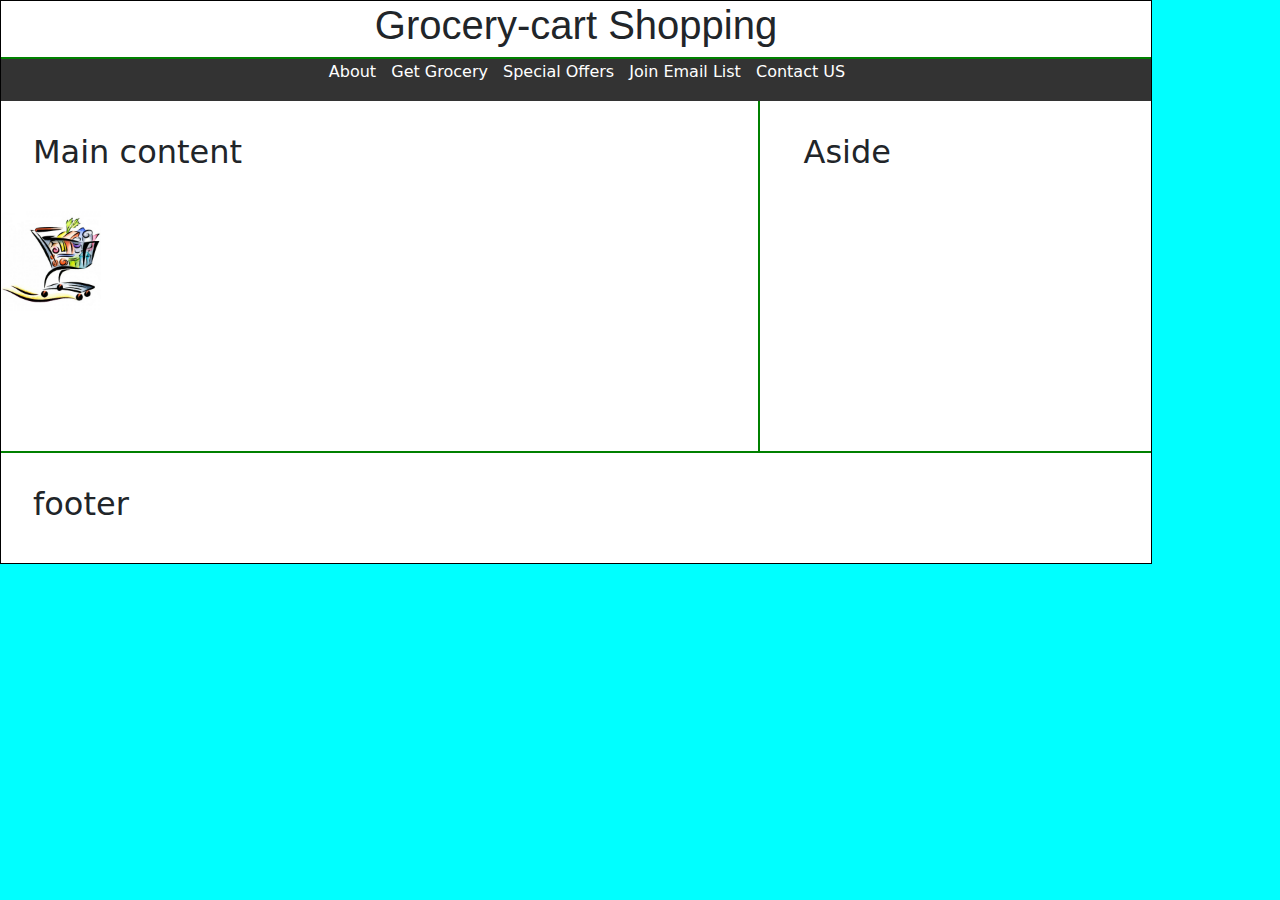
<file: Hariharan website/index.html>
<!DOCTYPE html>
<html lang="en">
<head>
    <meta charset="UTF-8">
    <meta name="viewport" content="width=device-width, initial-scale=1.0">
    <title>Document</title>
    <link rel="stylesheet" href="style.css">
    <link rel="stylesheet" href=" https://cdn.jsdelivr.net/npm/bootstrap@5.3.2/dist/css/bootstrap.min.css">
</head>
<body>

<header>
    <h1>Grocery-cart Shopping</h1>
</header>

<div class="menu-bar">
<nav>
    <ul>
        <li><a href="./about.html">About</a></li>
        <li><a href="./Get Grocery.html">Get Grocery</a></li>
        <li><a href="./sploffers.html">Special Offers</a></li>
        <li><a href="./emaillist.html">Join Email List</a></li>
        <Li><a href="./contact.html">Contact US</a></Li>
    </ul>
</nav>
</div>


<main>
    <h2>Main content</h2>
    <img src="./images/grocery-cart-icon-7501.jpeg" alt="">
</main>


<aside>
    <h2>Aside</h2>
    </aside>


<footer>
    <h2>footer</h2>
    </footer>
</body>
</html>
</file>
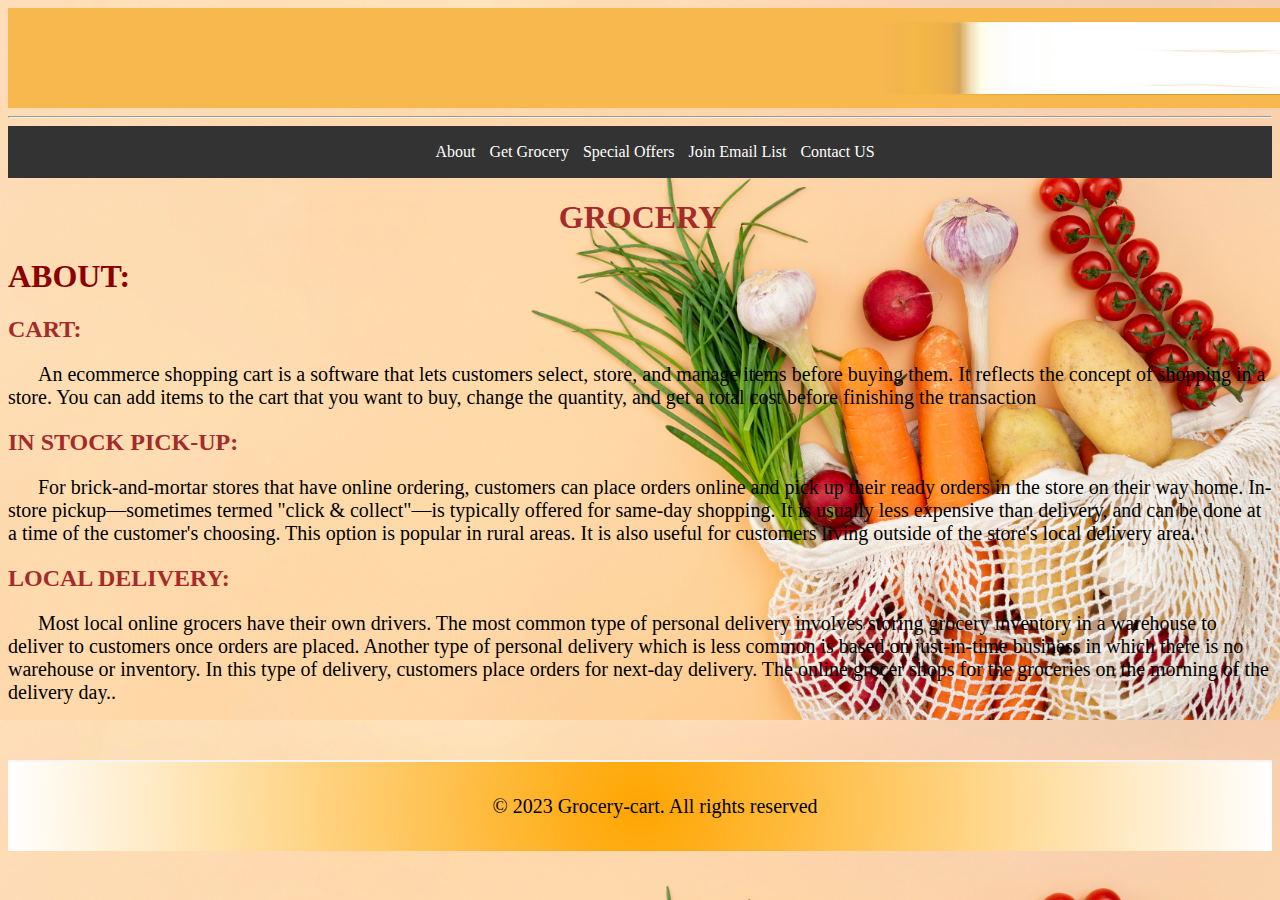
<file: Hariharan website/about.html>
<!DOCTYPE html>
<html lang="en">
<head>
    <meta charset="UTF-8">
    <meta name="viewport" content="width=device-width, initial-scale=1.0">
    <title>Document</title>

    <style>
    
    
    body{
        background-image: url(./images/flat-lay-vegetables-frame.jpg);
        background-size: 100%;
    }

       header{
        /* background-image: url(./images/header1.jpg); */
         background-repeat: repeat-y;
         margin-right: 100px;
        background-size: 100%;
        display: flex;
         height: 100px;
        width: 15000px; 
      } 
      header h1{
        text-align: center;
        font-family: 'Courier New', Courier, monospace;
      }

      .menu-bar {
    background-color: #333;
    color: whitesmoke;
    text-align: center;
    padding: 1px 0;
}

.menu-bar nav ul {
    list-style: none;
}

.menu-bar nav ul li {
    display:inline;
    margin-right: 10px;
}

.menu-bar nav ul li a {
    text-decoration: none;
    color: #fff;
}
     
       
        p{

            font-family: Georgia, 'Times New Roman', Times, serif;
            text-indent: 30px;
            font-size: 20px;
            font-weight: 200;
            

        }

      
        footer{
  clear:both;
  border-top: 2px solid whitesmoke;
}
footer {
 background: radial-gradient(circle, orange , white);
  text-align: center;
  padding: 1%;
}

    </style>    
</head>
<body>

     <header>
        <img src="./images/header1.jpg"style="height: 100px; width: 300%; ">
      </header><hr>

      <div class="menu-bar">
        <nav>
            <ul>
                <li><a href="./about.html">About</a></li>
                <li><a href="./Get Grocery.html">Get Grocery</a></li>
                <li><a href="./sploffers.html">Special Offers</a></li>
                <li><a href="./emaillist.html">Join Email List</a></li>
                <Li><a href="./contact.html">Contact US</a></Li>
            </ul>
        </nav>
        </div>
        
    <h1 style="font-style: initial; text-align: center; color:brown;" >GROCERY </h1>
    <h1 style="color:darkred;">ABOUT:</h1>
    <h2 style="font-style: unset ; color: brown;">CART:</h2>

    <p style="text-indent: 50;">An ecommerce shopping cart is a software that lets customers select, store, and manage items before buying them. It reflects the concept of shopping in a store. You can add items to the cart that you want to buy, change the quantity, and get a total cost before finishing the transaction</p>

    <h2 style="font-style: unset; color: brown;">IN STOCK PICK-UP:</h2>
    <p>For brick-and-mortar stores that have online ordering, customers can place orders online and pick up their ready orders in the store on their way home. In-store pickup—sometimes termed "click & collect"—is typically offered for same-day shopping. It is usually less expensive than delivery, and can be done at a time of the customer's choosing. This option is popular in rural areas. It is also useful for customers living outside of the store's local delivery area.</p>
   
   
    <h2 style="font-style: unset; color: brown;">LOCAL DELIVERY:</h2>
    <P>Most local online grocers have their own drivers. The most common type of personal delivery involves storing grocery inventory in a warehouse to deliver to customers once orders are placed. Another type of personal delivery which is less common is based on just-in-time business in which there is no warehouse or inventory. In this type of delivery, customers place orders for next-day delivery. The online grocer shops for the groceries on the morning of the delivery day..</P>
   
    <br><br>
<footer>
    <p>&copy; 2023 Grocery-cart. All rights reserved</p>
</footer>
</body>
</html>
</file>
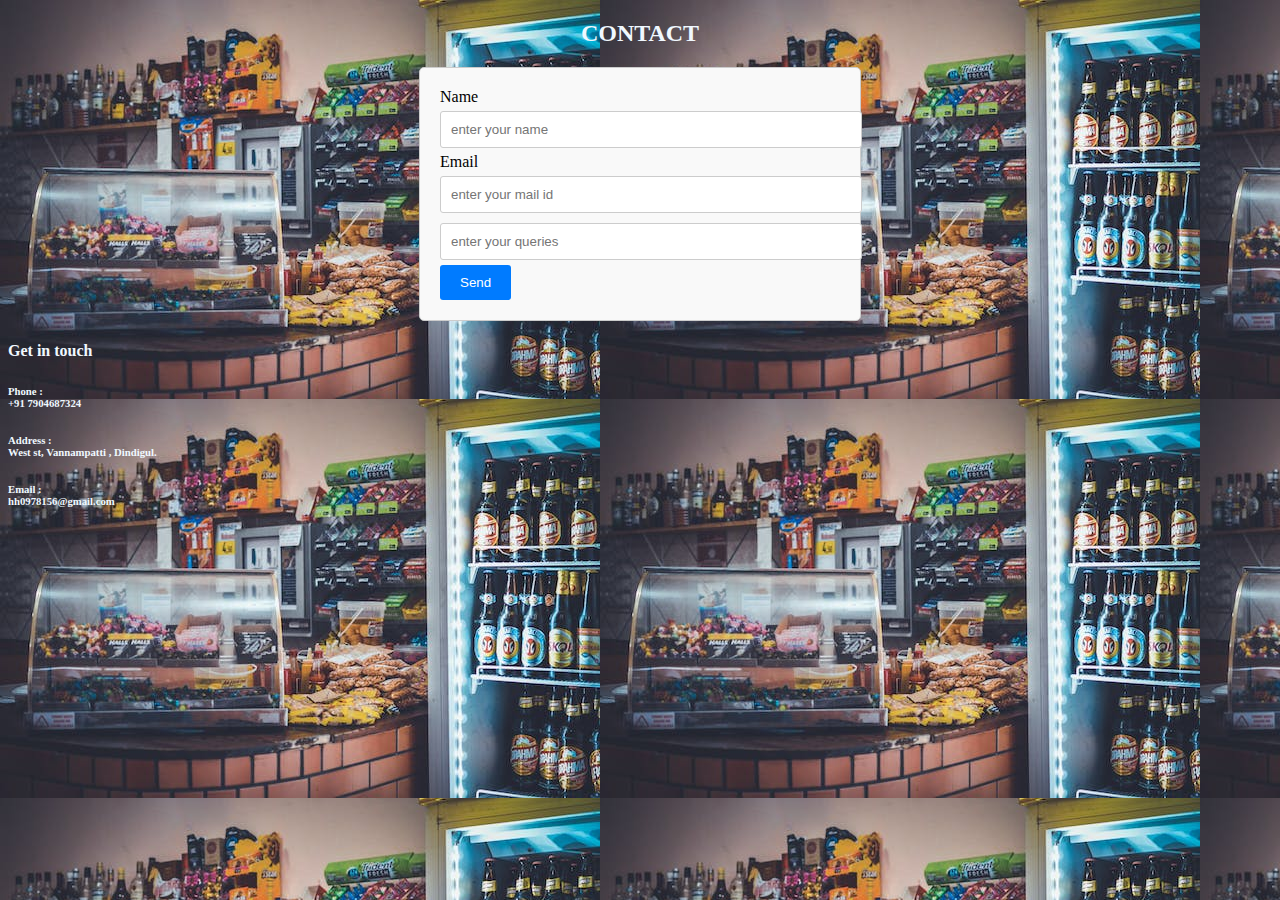
<file: Hariharan website/contact.html>
<!DOCTYPE html>
<html lang="en">
<head>
    <meta charset="UTF-8">
    <meta name="viewport" content="width=device-width, initial-scale=1.0">
    <title>Document</title>
    <link rel="stylesheet" href="./contact.css">
</head>
<body>
    <main>
    <section>
    <div class="contact">
        <div id="contact"> 
            <h2 style="color: aliceblue; text-align: center;">CONTACT</h2>
            <form action="https://formsubmit.co/hh0978156@gmail.com" method="POST">
              <label for="name"> Name</label>
              <input type="text" name="name" id="name" placeholder="enter your name" required>
              <label for="email">Email</label>
              <input type="email" name="email" id="email" placeholder="enter your mail id" required>
              <label for="text"></label>
              <input type="text" id="text" placeholder="enter your queries" required>
              <button type="submit">Send</button>
          </form>
          </div>
                          
                          <div class="col-lg-4">
                              <div class="contact-info-card">
                                  <h4 class="contact-title" style="color: aliceblue;">Get in touch</h4>
                                  <div class="row mb-2">
                                      <div class="col-1 pt-1 mr-1">
                                          <i class="ti-mobile icon-md"></i>
                                      </div>
                                      <div class="col-10 ">
                                          <h6 class="d-inline" style="color: aliceblue;">Phone : <br> <span class="text-muted">+91 7904687324</span></h6>
                                      </div>
                                  </div>
                                  <div class="row mb-2">
                                      <div class="col-1 pt-1 mr-1">
                                          <i class="ti-map-alt icon-md"></i>
                                      </div>
                                      <div class="col-10">
                                          <h6 class="d-inline" style="color: aliceblue;">Address :<br> <span class="text-muted">West st, Vannampatti , Dindigul.</span></h6>
                                      </div>
                                  </div>
                                  <div class="row mb-2">
                                      <div class="col-1 pt-1 mr-1">
                                          <i class="ti-envelope icon-md"></i>
                                      </div>
                                      <div class="col-10">
                                          <h6 class="d-inline" style="color: aliceblue;">Email :<br> <span class="text-muted">hh0978156@gmail.com</span></h6>
                                      </div>
                                  </div>
                                  
                              </div>
                          </div>
                      </div>
          
                  </div>
              </div>
        </section><!-- End Contact Section -->
    
      </main><!-- End #main -->
</body>
</html>
</file>
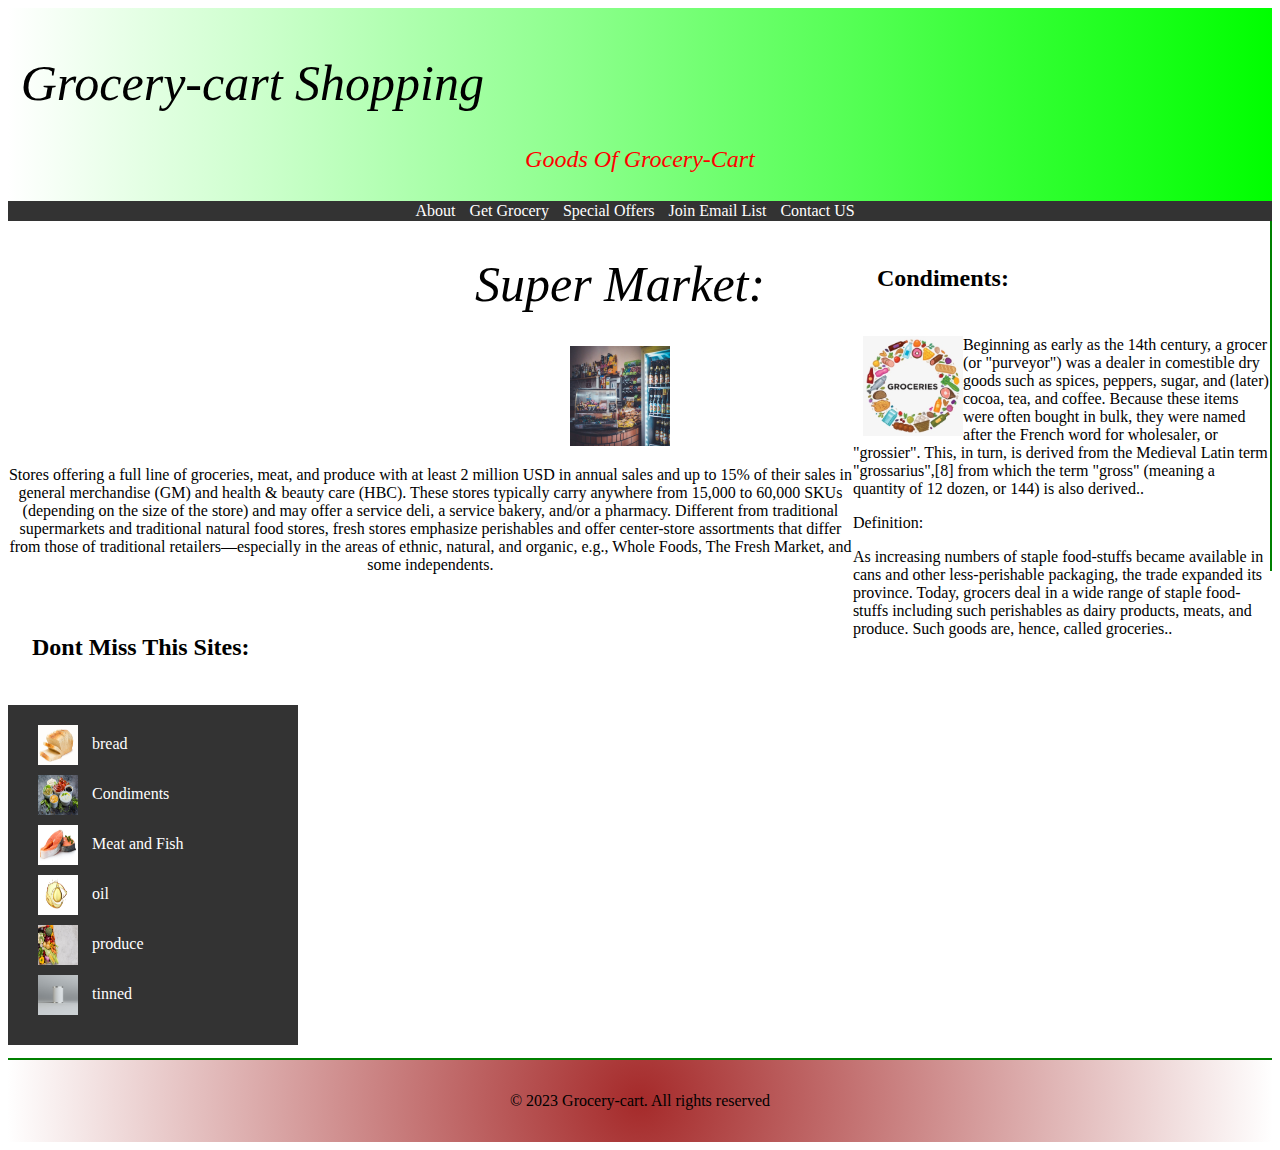
<file: Hariharan website/emaillist.html>
<!DOCTYPE html>
<html lang="en">
<head>
    <meta charset="UTF-8">
    <meta name="viewport" content="width=device-width, initial-scale=1.0">
    <title>Document</title>
    <link rel="stylesheet" href="emaillist.css">
</head>
<style>
    .sidebar {
        width: 250px;
        background-color: #333;
        color: #fff;
        padding: 20px;
    }

    .sidebar ul {
        list-style: none;
        padding: 0;
    }

    .sidebar li {
        margin-bottom: 10px;
    }

    .sidebar a {
        text-decoration: none;
        color: #fff;
        display: block; 
    }

    .sidebar img {
        width: 40px; 
        height: 40px; 
        margin-right: 10px; 
        vertical-align: middle; 
    }
</style>

<body>
    <header>
        <h1 class="header" style="text-align: left; padding: 0%;">Grocery-cart Shopping</h1>
        <h1 class="history" style="text-align: center; color:red; font-size: x-large;">Goods Of Grocery-Cart</h1>
    </header>

 
<div class="menu-bar">
    <nav>
        <ul>
            <li><a href="./about.html">About</a></li>
            <li><a href="./Get Grocery.html">Get Grocery</a></li>
            <li><a href="./sploffers.html">Special Offers</a></li>
            <li><a href="./emaillist.html">Join Email List</a></li>
            <Li><a href="./contact.html">Contact US</a></Li>
        </ul>
    </nav>
    </div>



    <main>
        <h2>Condiments:</h2>
        <img src="./images/background.png" alt="">
       
        <p>Beginning as early as the 14th century, a grocer (or "purveyor") was a dealer in comestible dry goods such as spices, peppers, sugar, and (later) cocoa, tea, and coffee. Because these items were often bought in bulk, they were named after the French word for wholesaler, or "grossier". This, in turn, is derived from the Medieval Latin term "grossarius",[8] from which the term "gross" (meaning a quantity of 12 dozen, or 144) is also derived..</p>
        <p>Definition:</p>
        <p>As increasing numbers of staple food-stuffs became available in cans and other less-perishable packaging, the trade expanded its province. Today, grocers deal in a wide range of staple food-stuffs including such perishables as dairy products, meats, and produce. Such goods are, hence, called groceries..</p>
    </main>

 <center>
    <h1 class="center" style="text-align: center; margin-left: 30%;">Super Market:</h1>
    <img src="./images/email.jpeg" alt="" style="width: 100px; height: 100px; margin-left: 30%;">
    <p class="para" style="text-align: center; justify-content: center;">Stores offering a full line of groceries, meat, and produce with at least 2 million USD in annual sales and up to 15% of their sales in general merchandise (GM) and health & beauty care (HBC). These stores typically carry anywhere from 15,000 to 60,000 SKUs (depending on the size of the store) and may offer a service deli, a service bakery, and/or a pharmacy.
        Different from traditional supermarkets and traditional natural food stores, fresh stores emphasize perishables and offer center-store assortments that differ from those of traditional retailers—especially in the areas of ethnic, natural, and organic, e.g., Whole Foods, The Fresh Market, and some independents.</p>
 </center>
    
    <aside>
        
        <h2>Dont Miss This Sites:</h2>
    
        <div class="sidebar">
            <ul>
                <li>
                    <a href="https://www.bigbasket.com/">
                        <img src="./images/bread.jpg" alt="Link 1">
                        bread
                    </a>
                </li>
                <li>
                    <a href="#">
                        <img src="./images/condiments.jpg" alt="Link 2">
                        Condiments
                    </a>
                </li>
                <li>
                    <a href="https://www.bigbasket.com/">
                        <img src="./images/meat and fish.jpg" alt="Link 3">
                        Meat and Fish
                    </a>
                </li>

                <li>
                    <a href="#">
                        <img src="./images/oil1.jpg" alt="Link 3">
                        oil
                    </a>
                </li>

                <li>
                    <a href="#">
                        <img src="./images/produce.jpg" alt="Link 3">
                        produce
                    </a>
                </li>

                <li>
                    <a href="#">
                        <img src="./images/tinned.jpg" alt="Link 3">
                        tinned
                    </a>
                </li>

                
        </div>
        </aside>
    
    
        <footer>
            <p>&copy; 2023 Grocery-cart. All rights reserved</p>
            </footer>
    
</body>
</html>
</file>
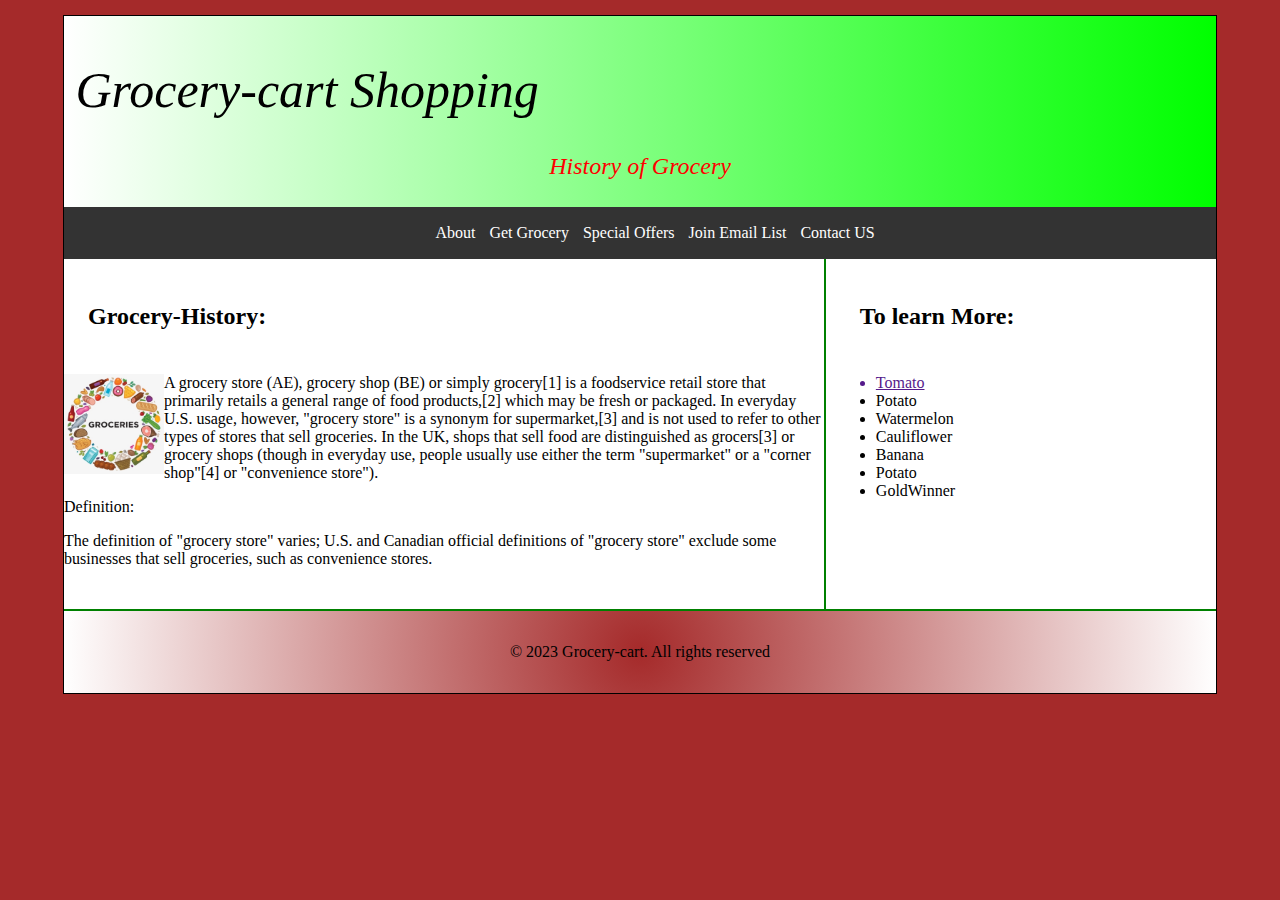
<file: Hariharan website/Get Grocery.html>
<!DOCTYPE html>
<html lang="en">
<head>
    <meta charset="UTF-8">
    <meta name="viewport" content="width=device-width, initial-scale=1.0">
    <title>Document</title>
    <link rel="stylesheet" href="./Get Grocery.css">
</head>
<body>
    <header>
        <h1 class="header" style="text-align: left; padding: 0%;">Grocery-cart Shopping</h1>
        <h1 class="history" style="text-align: center; color:red; font-size: x-large;">History of Grocery</h1>
    </header>

 
<div class="menu-bar">
    <nav>
        <ul>
            <li><a href="./about.html">About</a></li>
            <li><a href="./Get Grocery.html">Get Grocery</a></li>
            <li><a href="./sploffers.html">Special Offers</a></li>
            <li><a href="./emaillist.html">Join Email List</a></li>
            <Li><a href="./contact.html">Contact US</a></Li>
        </ul>
    </nav>
    </div>
    
    
    <main>
        <h2>Grocery-History:</h2>
        <img src="./images/background.png" alt="">
       
        <p>A grocery store (AE), grocery shop (BE) or simply grocery[1] is a foodservice retail store that primarily retails a general range of food products,[2] which may be fresh or packaged. In everyday U.S. usage, however, "grocery store" is a synonym for supermarket,[3] and is not used to refer to other types of stores that sell groceries. In the UK, shops that sell food are distinguished as grocers[3] or grocery shops (though in everyday use, people usually use either the term "supermarket" or a "corner shop"[4] or "convenience store").</p>
        <p>Definition:</p>
        <p>The definition of "grocery store" varies; U.S. and Canadian official definitions of "grocery store" exclude some businesses that sell groceries, such as convenience stores.</p>
    </main>
    
    
    <aside>
        
        <h2>To learn More:</h2>
        <ul>
            <a href=""><li>Tomato</li></a>
            <li>Potato</li>
            <li>Watermelon</li>
            <li>Cauliflower</li>
            <li>Banana</li>
            <li>Potato</li>
            <li>GoldWinner</li>
        </ul>
        </aside>
    
    
    <footer>
        <p>&copy; 2023 Grocery-cart. All rights reserved</p>
        </footer>
</body>
</html>
</file>
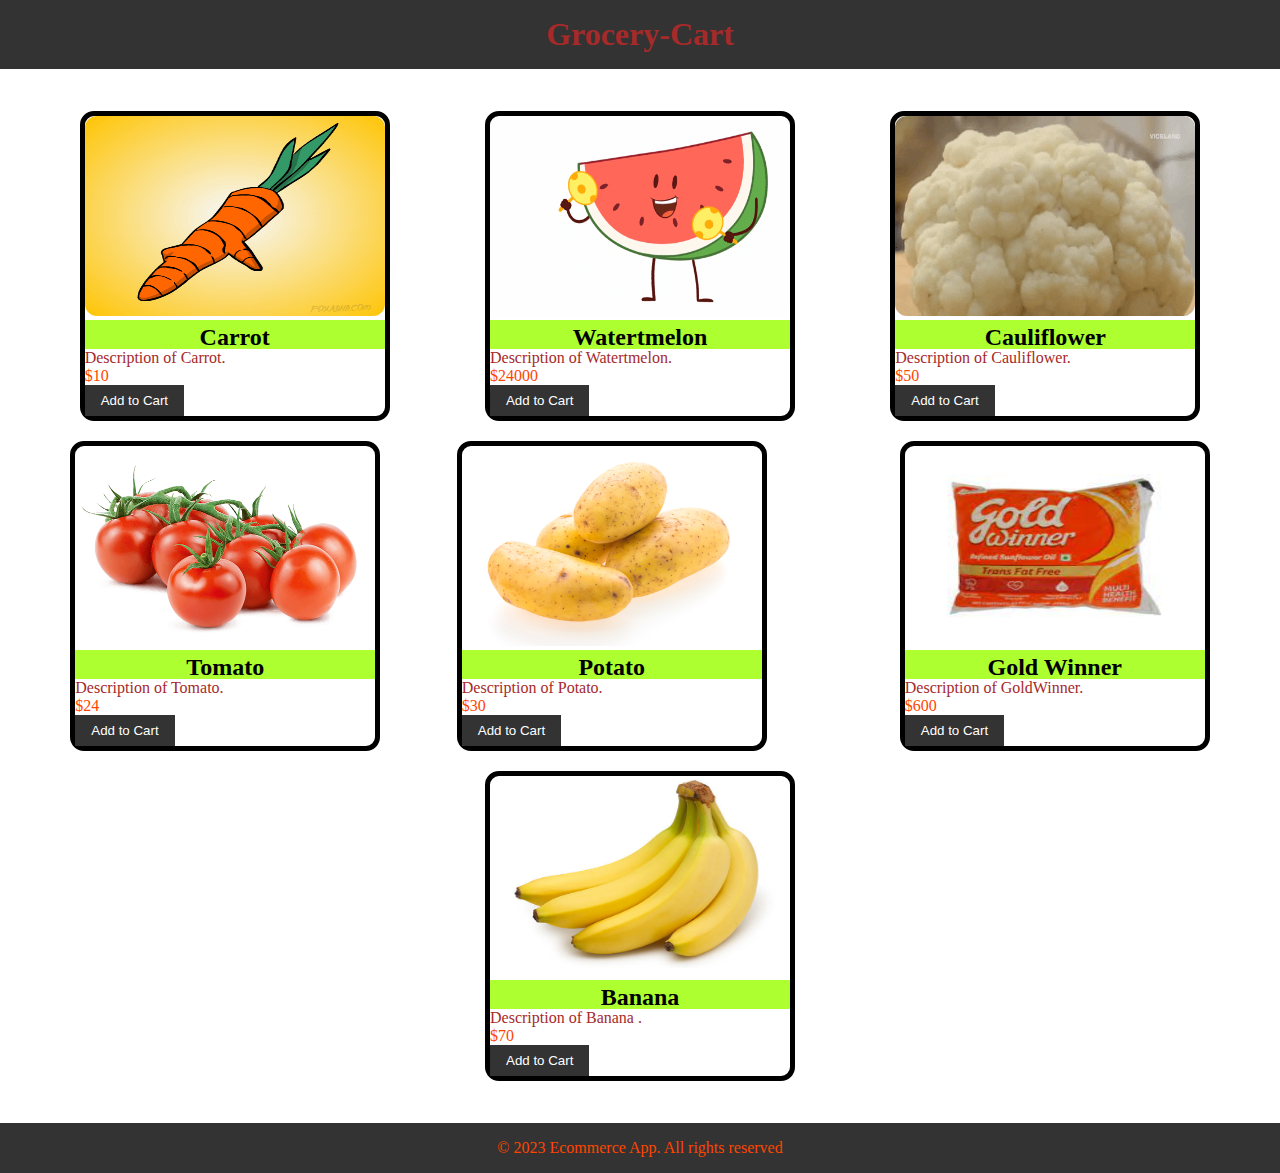
<file: Hariharan website/sploffers.html>
<!DOCTYPE html>
<html lang="en">
<head>
    <meta charset="UTF-8">
    <meta name="viewport" content="width=device-width, initial-scale=1.0">
    <title>Document</title>
    <link rel="stylesheet" href="./sploffers.css">
</head>
<body>
    <header>
        <h1 class="header" style="text-align: center; color: brown;">Grocery-Cart</h1>
    </header>
    <main>
        <section class="product">
            <img src="./gif/carrot1.gif" alt="Product 1">
            <h2 style="text-align: center; background-color:greenyellow; height: 25px; padding-top: 4px; color: black; margin: 0;">Carrot</h2>
            <p class="Description">Description of Carrot.</p>
            <p class="price">$10</p>
           <a href="#"><button>Add to Cart</button></a> 
        </section>
        
        <section class="product">
            <img src="./gif/watermelon.gif" alt="Product 2">
            <h2 style="text-align: center; background-color:greenyellow; height: 25px; padding-top: 4px; color: black; margin: 0;">Watertmelon</h2>
            <p class="Description">Description of Watertmelon.</p>
            <p class="price">$24000</p>
            <button>Add to Cart</button>
        </section>
    
    
        <section class="product">
            <img src="./gif/cauliflower.gif" alt="Product 3">
            <h2 style="text-align: center; background-color:greenyellow; height: 25px; padding-top: 4px; color: black; margin: 0;">Cauliflower</h2>
            <p class="Description">Description of Cauliflower.</p>
            <p class="price">$50</p>
            <button>Add to Cart</button>
        </section>
    
        <section class="product">
            <img src="./images/tomato-15554.png" alt="Product 4 ">
            <h2 style="text-align: center; background-color:greenyellow; height: 25px; padding-top: 4px; color: black; margin: 0;">Tomato</h2>
            <p class="Description">Description of Tomato.</p>
            <p class="price">$24</p>
            <button>Add to Cart</button>
        </section>
        
        <section class="product">
            <img src="./images/potato.jpg" alt="Product 5">
            <h2 style="text-align: center; background-color:greenyellow; height: 25px; padding-top: 4px; color: black; margin: 0;">Potato</h2>
            <p class="Description">Description of Potato.</p>
            <p class="price">$30</p>
            <button>Add to Cart</button>
        </section>
    
        <br>
    
        <section class="product">
            <img src="./images/oil.jfif" alt="Product 6">
            <h2 style="text-align: center; background-color:greenyellow; height: 25px; padding-top: 4px; color: black; margin: 0;">Gold Winner</h2>
            <p class="Description">Description of GoldWinner.</p>
            <p class="price">$600</p>
            <button>Add to Cart</button>
        </section>
    
        <section class="product">
            <img src="./images/banana.jpg" alt="Product 7">
            <h2 style="text-align: center; background-color:greenyellow; height: 25px; padding-top: 4px; color: black; margin: 0;">Banana</h2>
            <p class="Description">Description of Banana  .</p>
            <p class="price">$70</p>
            <button>Add to Cart</button>
        </section>
        <!-- Add more product sections as needed -->
    </main>
    <footer>
        <p>&copy; 2023 Ecommerce App. All rights reserved</p>
    </footer>
</body>
</html>
</file>
<file: Hariharan website/style.css>
html {background-color:aqua;}

h1{
    font-family:'Trebuchet MS', 'Lucida Sans Unicode', 'Lucida Grande', 'Lucida Sans', Arial, sans-serif;
    text-align: center;
    font-size: 50px;
    font-weight: 400;
}

h2 {padding:1em;}
header {border-bottom: 2px solid green;}
body {
  width: 90%;
  background-color: white;
  margin:15px auto;
  border: 1px solid black;
}

.menu-bar {
    background-color: #333;
    color: whitesmoke;
    text-align: center;
    padding: 1px 0;
}

.menu-bar nav ul {
    list-style: none;
}

.menu-bar nav ul li {
    display:inline;
    margin-right: 10px;
}

.menu-bar nav ul li a {
    text-decoration: none;
    color: #fff;
}

main {
  width: 66%;
  height: 350px;
  border-right: 2px solid green ;
  float: left;
}

main img{
    float: left;
    width: 100px;
    height: 100px;
}
aside{
  width:33% ;
  float: right; 
}
footer{
  clear:both;
  border-top: 2px solid green;
}
</file>
<file: Hariharan website/contact.css>
body{
    background-image: url(./images/email.jpeg);
}

form {
    max-width: 400px;
    margin: 0 auto;
    padding: 20px;
    border: 1px solid #ccc;
    border-radius: 5px;

    background-color: #f9f9f9;
  }
  
  
  input[type="text"],
  input[type="email"] {
    width: 100%;
    padding: 10px;
    margin: 5px 0;
    border: 1px solid #ccc;
    border-radius: 3px;
  }
  
  
  button[type="submit"] {
    background-color: #007BFF;
    color: #fff;
    padding: 10px 20px;
    border: none;
    border-radius: 3px;
    cursor: pointer;
  }
  
  
  button[type="submit"]:hover {
    background-color: #0056b3;
  }
</file>
<file: Hariharan website/emaillist.css>
header{
    background: linear-gradient(to right, white, #00ff00);
    padding: 1%;
  }
  
  h1{
      font-style: italic;
      text-align: left;
      font-size: 50px;
      font-weight: 400;
  }
  
  h2 {padding:1em;}
  
.menu-bar {
    background-color: #333;
    color: whitesmoke;
    text-align: center;
    padding: 1px 0;
}

.menu-bar nav ul {
    list-style: none;
}

.menu-bar nav ul li {
    display:inline;
    margin-right: 10px;
}

.menu-bar nav ul li a {
     text-decoration: none;
     
    color: #fff;
}

main {
    width: 33%;
    height: 350px;
    border-right: 2px solid green ;
    float: right;
  }
  
  main img{
      float: left;
      width: 100px;
      height: 100px;
  }
  aside{
    width:66% ;
    float: left; 
  }


  footer{
    clear:both;
    border-top: 2px solid green;
  }
  
  footer {
   background: radial-gradient(circle, brown , white);
    text-align: center;
    padding: 1rem;
  }

  aside{
    padding-bottom: 1%;
  }

  .container {
    display: flex;
    align-items: center;
}

ul {
    flex: 1; /* The list takes up available space */
    list-style: none;
    margin: 0;
    padding: 0;
}

img {
    margin-left: 10px; /* Add space to the left of the image */
}
</file>
<file: Hariharan website/Get Grocery.css>
html {background-color:brown;}

header{
  background: linear-gradient(to right, white, #00ff00);
  padding: 1%;
}

h1{
    font-style: italic;
    text-align: left;
    font-size: 50px;
    font-weight: 400;
}

h2 {padding:1em;}



body {
  width: 90%;
  background-color: white;
  margin:15px auto;
  border: 1px solid black;
}

.menu-bar {
    background-color: #333;
    color: whitesmoke;
    text-align: center;
    padding: 1px 0;
}

.menu-bar nav ul {
    list-style: none;
}

.menu-bar nav ul li {
    display:inline;
    margin-right: 10px;
}

.menu-bar nav ul li a {
     text-decoration: none;
     
    color: #fff;
}

main {
  width: 66%;
  height: 350px;
  border-right: 2px solid green ;
  float: left;
}

main img{
    float: left;
    width: 100px;
    height: 100px;
}
aside{
  width:33% ;
  float: right; 
}
footer{
  clear:both;
  border-top: 2px solid green;
}

footer {
 background: radial-gradient(circle, brown , white);
  text-align: center;
  padding: 1rem;
}
</file>
<file: Hariharan website/sploffers.css>
.menu {
    align-items: center;
    justify-content: center;
    list-style: armenian;
    margin: 1%;
    padding: 1%;
  }
  
  .menu li {
    display: inline-block;
    position: relative;
  }
  
  .menu li a {
    display: block;
    padding: 10px 20px;
    text-decoration: none;
  }
  
  .submenu {
    display: none;
    position: absolute;
    top: 100%;
    left: 0;
    background-color:white;
    border: 1px solid #e10000;
  }
  
  .menu li:hover .submenu {
    display: block;
  }
  
  .submenu li {
    display: block;
  }
  
  .submenu li a {
    padding: 10px 20px;
  }
  
  /* Additional styling can be added as needed */
  
  .submenu2 {
    display: none;
    position: absolute;
    top: 100%;
    left: 0;
    background-color: red;
    border: 1px solid #ccc;
  }
  
  .menu li:hover .submenu .submenu2{
    display: block;
  }
  
  .submenu2 li {
    display: block;
  }
  
  .submenu2 li a {
    padding: 10px 20px;
  }
  
  
  
  /* Reset some default styles */
  body, h1 {
    color:white;
    margin: 0;
    padding: 0;
  }
  
  body, h2,p {
    color: orangered;
    margin: 0;
    padding: 0;
  }
  /* Style the header */
  header {
    background-color: #333;
    color: white;
    text-align: center;
    padding: 1rem;
  }
  
  /* Style the main content */
  main {
    display: flex;
    justify-content: space-around;
    flex-wrap: wrap;
    margin: 2rem;
  }
  .Description{
   color: brown;
  }
  
  
  /* Style individual product sections */
  /* .product {
    border: 1px solid #ddd;
    padding: 1rem;
    text-align: center;
    margin: 1rem;
    max-width: 300px;
  } */
  
  
  .product{
    margin: 10px;
    width: 300px;
    height: 300px;
    background-color: white;
    border: 5px solid black;
    border-radius: 14px;
  }
  
  .product img {
    width: 300px;
    height: 200px;
    margin: 0;
    padding: 0;
    border-radius: 12px;
    transition-duration: 1s;
  }
  
  /* Style the "Add to Cart" button */
  button {
    background-color: #333;
    color: white;
    padding: 0.5rem 1rem;
    border: none;
    cursor: pointer;
  }
  
  /* Style the footer */
  footer {
    background-color: #333;
    color: white;
    text-align: center;
    padding: 1rem;
  }
  
  
  
  body{
    background-color: white;
    /* background-image: url(images/flipkart1.jpg); */
    /* background-size: cover; */
    /* background-repeat: no-repeat; */
  }
</file>
